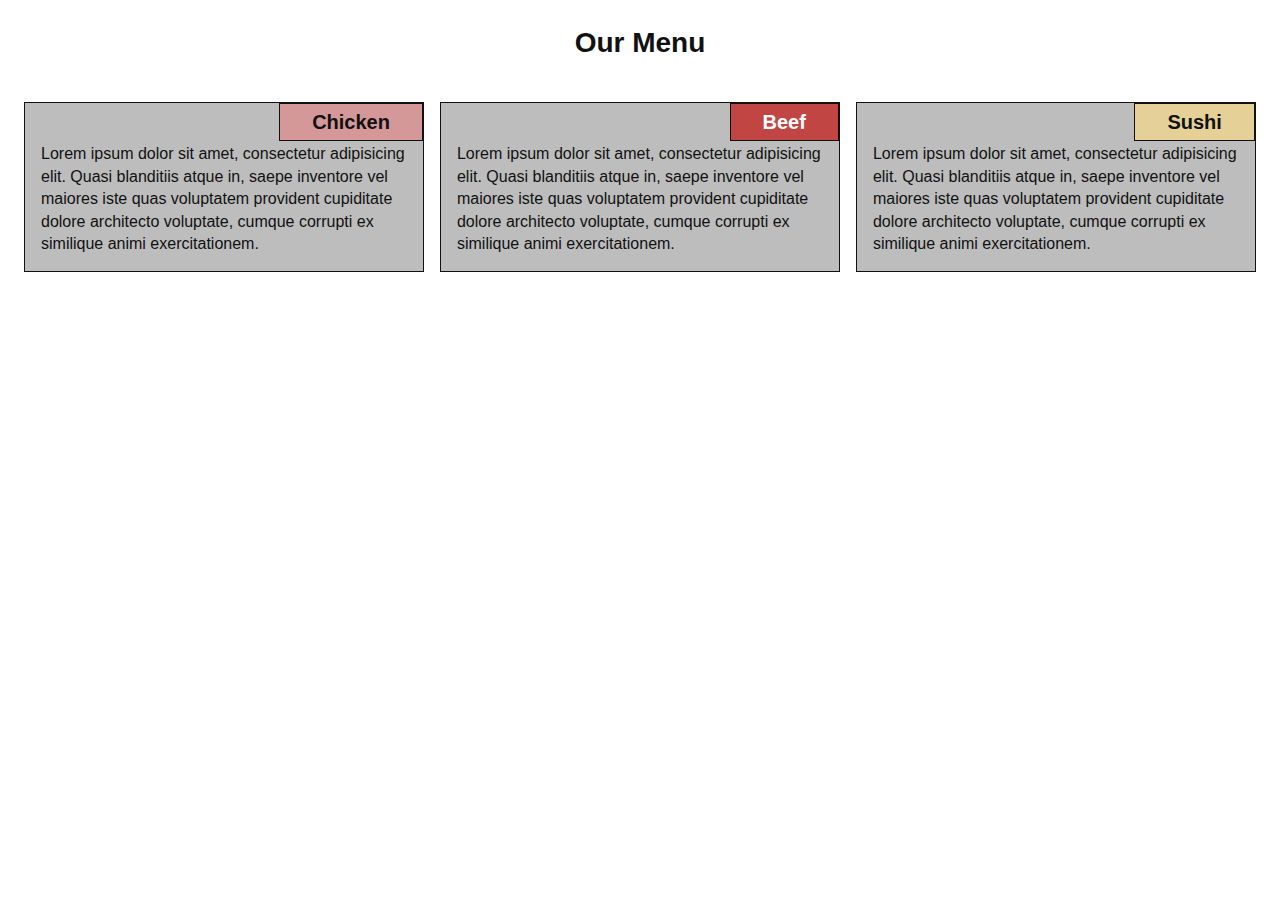
<file: modul2-solution/index.html>
<!DOCTYPE html>
<html lang="en">

<head>
    <meta charset="UTF-8">
    <meta http-equiv="X-UA-Compatible" content="IE=edge">
    <meta name="viewport" content="width=device-width, initial-scale=1.0">
    <title>Our Menu</title>
    <link href="https://fonts.googleapis.com/css2?family=Open+Sans:wght@300;400;500;600;700&display=swap"
        rel="stylesheet">
    <link rel="stylesheet" href="css/main.css">
</head>

<body>
    <div class="main">
        <div class="container">
            <h1>Our Menu</h1>
            <div class="row">
                <div class="column">
                    <div class="column__card chiken">
                        <div class="column__title">Chicken</div>
                        <div class="column__text">Lorem ipsum dolor sit amet, consectetur adipisicing elit. Quasi
                            blanditiis atque in, saepe inventore vel maiores iste quas voluptatem provident cupiditate
                            dolore architecto voluptate, cumque corrupti ex similique animi exercitationem.</div>
                    </div>
                </div>
                <div class="column">
                    <div class="column__card beef">
                        <div class="column__title">Beef</div>
                        <div class="column__text">Lorem ipsum dolor sit amet, consectetur adipisicing elit. Quasi
                            blanditiis atque in, saepe inventore vel maiores iste quas voluptatem provident cupiditate
                            dolore architecto voluptate, cumque corrupti ex similique animi exercitationem.</div>
                    </div>
                </div>
                <div class="column">
                    <div class="column__card sushi">
                        <div class="column__title">Sushi</div>
                        <div class="column__text">Lorem ipsum dolor sit amet, consectetur adipisicing elit. Quasi
                            blanditiis atque in, saepe inventore vel maiores iste quas voluptatem provident cupiditate
                            dolore architecto voluptate, cumque corrupti ex similique animi exercitationem.</div>
                    </div>
                </div>
            </div>
        </div>
    </div>
</body>

</html>
</file>
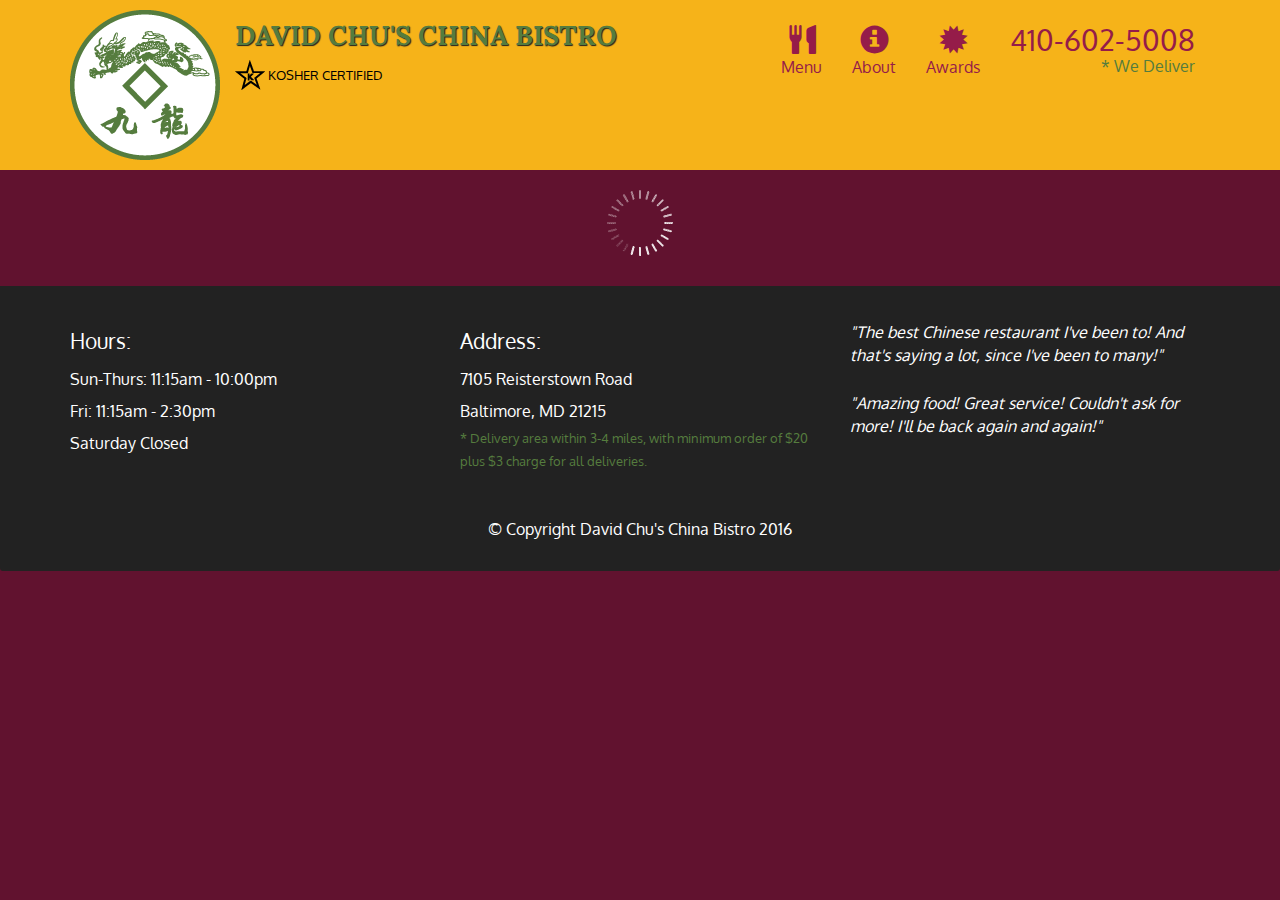
<file: modul5-solution/index.html>
<!doctype html>
<html lang="en">
  <head>
    <meta charset="utf-8">
    <meta http-equiv="X-UA-Compatible" content="IE=edge">
    <meta name="viewport" content="width=device-width, initial-scale=1">
    <title>David Chu's China Bistro</title>
    <link rel="stylesheet" href="css/bootstrap.min.css">
    <link rel="stylesheet" href="css/styles.css">
    <link href='https://fonts.googleapis.com/css?family=Oxygen:400,300,700' rel='stylesheet' type='text/css'>
    <link href='https://fonts.googleapis.com/css?family=Lora' rel='stylesheet' type='text/css'>
  </head>
<body>
  <header>
    <nav id="header-nav" class="navbar navbar-default">
      <div class="container">
        <div class="navbar-header">
          <a href="index.html" class="pull-left visible-md visible-lg">
            <div id="logo-img" alt="Logo image"></div>
          </a>

          <div class="navbar-brand">
            <a href="index.html"><h1>David Chu's China Bistro</h1></a>
            <p>
              <img src="images/star-k-logo.png" alt="Kosher certification">
              <span>Kosher Certified</span>
            </p>
          </div>

          <button id="navbarToggle" type="button" class="navbar-toggle collapsed" data-toggle="collapse" data-target="#collapsable-nav" aria-expanded="false">
            <span class="sr-only">Toggle navigation</span>
            <span class="icon-bar"></span>
            <span class="icon-bar"></span>
            <span class="icon-bar"></span>
          </button>
        </div>
        
        <div id="collapsable-nav" class="collapse navbar-collapse">
           <ul id="nav-list" class="nav navbar-nav navbar-right">
            <li id="navHomeButton" class="visible-xs active">
              <a href="index.html">
                <span class="glyphicon glyphicon-home"></span> Home</a>
            </li>
            <li id="navMenuButton">
              <a href="#" onclick="$dc.loadMenuCategories();">
                <span class="glyphicon glyphicon-cutlery"></span><br class="hidden-xs"> Menu</a>
            </li>
            <li>
              <a href="#">
                <span class="glyphicon glyphicon-info-sign"></span><br class="hidden-xs"> About</a>
            </li>
            <li>
              <a href="#">
                <span class="glyphicon glyphicon-certificate"></span><br class="hidden-xs"> Awards</a>
            </li>
            <li id="phone" class="hidden-xs">
              <a href="tel:410-602-5008">
                <span>410-602-5008</span></a><div>* We Deliver</div>
            </li>
          </ul><!-- #nav-list -->
        </div><!-- .collapse .navbar-collapse -->
      </div><!-- .container -->
    </nav><!-- #header-nav -->
  </header>

  <div id="call-btn" class="visible-xs">
    <a class="btn" href="tel:410-602-5008">
    <span class="glyphicon glyphicon-earphone"></span>
    410-602-5008
    </a>
  </div>
  <div id="xs-deliver" class="text-center visible-xs">* We Deliver</div>

  <div id="main-content" class="container"></div>

  <footer class="panel-footer">
    <div class="container">
      <div class="row">
        <section id="hours" class="col-sm-4">
          <span>Hours:</span><br>
          Sun-Thurs: 11:15am - 10:00pm<br>
          Fri: 11:15am - 2:30pm<br>
          Saturday Closed
          <hr class="visible-xs">
        </section>
        <section id="address" class="col-sm-4">
          <span>Address:</span><br>
          7105 Reisterstown Road<br>
          Baltimore, MD 21215
          <p>* Delivery area within 3-4 miles, with minimum order of $20 plus $3 charge for all deliveries.</p>
          <hr class="visible-xs">
        </section>
        <section id="testimonials" class="col-sm-4">
          <p>"The best Chinese restaurant I've been to! And that's saying a lot, since I've been to many!"</p>
          <p>"Amazing food! Great service! Couldn't ask for more! I'll be back again and again!"</p>
        </section>
      </div>
      <div class="text-center">&copy; Copyright David Chu's China Bistro 2016</div>
    </div>
  </footer>

  <!-- jQuery (Bootstrap JS plugins depend on it) -->
  <script src="js/jquery-2.1.4.min.js"></script>
  <script src="js/bootstrap.min.js"></script>
  <script src="js/ajax-utils.js"></script>
  <script src="js/script.js"></script>
</body>
</html>
</file>
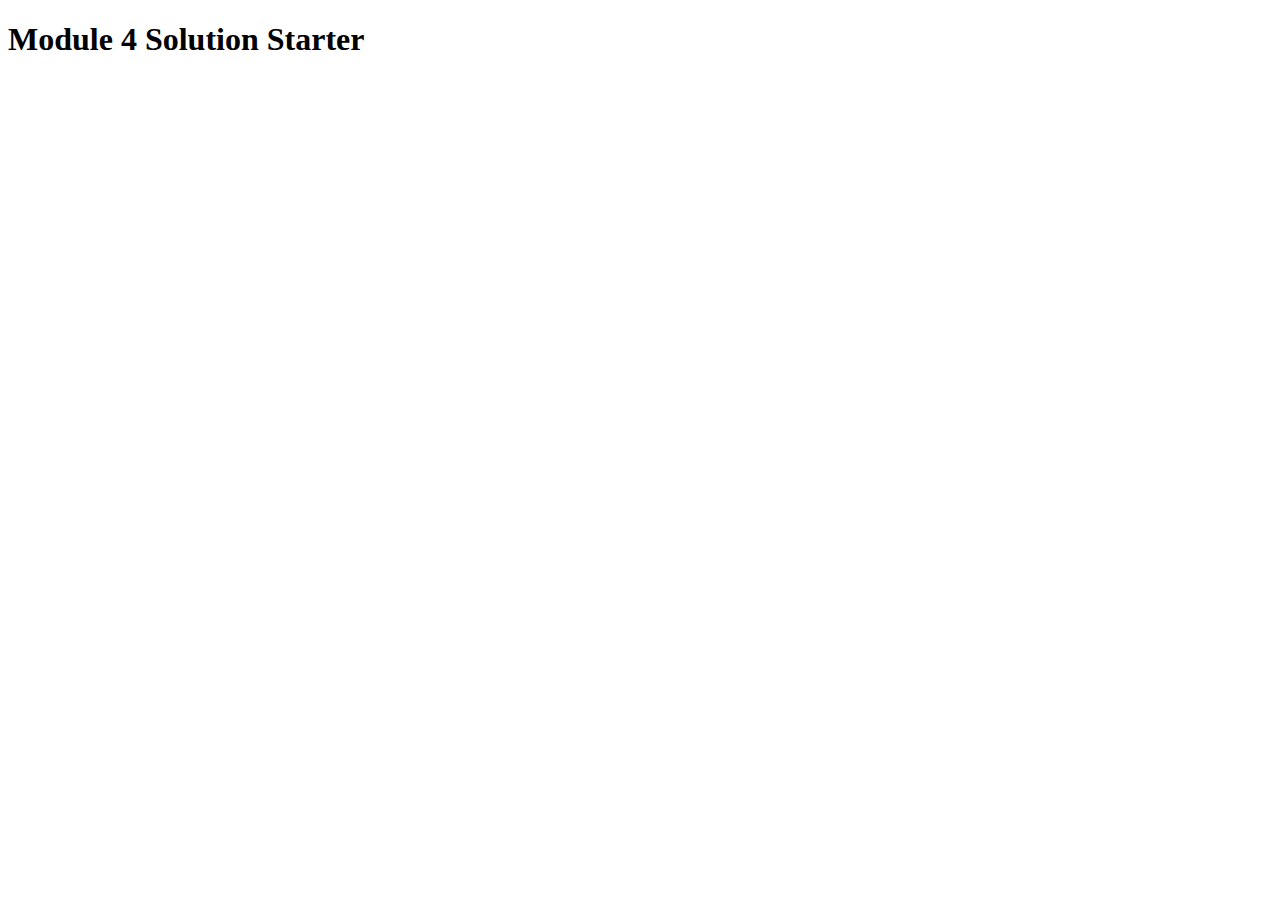
<file: modul4-solution/easier/index.html>
<!DOCTYPE html>
<html>
<head>
  <meta charset="utf-8">
  <title>Module 4 Solution Starter</title>
  <!-- <script src="SpeakHello.js"></script> -->
  <script src="SpeakHello.js"></script>
  <script src="SpeakGoodBye.js"></script>
  <script src="script.js"></script>
</head>
<body>
  <h1>Module 4 Solution Starter</h1>
</body>
</html>
</file>
<file: modul2-solution/css/main.css>
*,
::after,
::before {
    -webkit-box-sizing: border-box;
    box-sizing: border-box;
}

body,
h1 {
    margin: 0;
    padding: 0;
    border: 0;
    outline: 0;
    font-size: 100%;
    vertical-align: baseline;
    background: 0 0;
}

body {
    width: 100%;
    font: 400 16px/140% "Open-sans", sans-serif;
    color: #111;
    background-color: #fff;
    overflow-x: hidden;
}

.main {
    padding-bottom: 24px;
}

.container {
    width: 100%;
    padding: 0 16px;
}

h1 {
    margin: 24px 0 16px;
    text-align: center;
    font-size: 1.75em;
}

.column:not(:last-child) {
    margin-bottom: 16px;
}

.column__card {
    position: relative;
    padding: 40px 16px 16px;
    border: 1px solid #111;
    background-color: #bdbdbd;
}

.chiken .column__title {
    background-color: #d59898;
}

.beef .column__title{
    background-color: #c14643;
    color: #fff;
}

.sushi .column__title {
    background-color: #e5d198;
}

.column__title {
    position: absolute;
    top: 0;
    right: 0;
    padding: 8px 32px;
    border: 1px solid #111;
    font: 600 1.25em/1 "Open-sans", sans-serif;
}

@media (min-width: 768px) {
    h1 {
        margin: 24px 0;
    }

    .row::after {
        clear: both;
    }
    
    .column {
        float: left;
        width: 50%;
        padding: 0 8px;
    }

    .column:last-child {
        width: 100%;
    }
}

@media (min-width: 992px) {
    h1 {
        margin: 32px 0 48px;
    }

    .column, .column:last-child {
        width: 33.33%;
    }
}
</file>
<file: modul5-solution/css/styles.css>
body {
  font-size: 16px;
  color: #fff;
  background-color: #61122f;
  font-family: 'Oxygen', sans-serif;
}

/** HEADER **/
#header-nav {
  background-color: #f6b319;
  border-radius: 0;
  border: 0;
}

#logo-img {
  background: url('../images/restaurant-logo_large.png') no-repeat;
  width: 150px;
  height: 150px;
  margin: 10px 15px 10px 0;
}

.navbar-brand {
  padding-top: 25px;
}
.navbar-brand h1 { /* Restaurant name */
  font-family: 'Lora', serif;
  color: #557c3e;
  font-size: 1.5em;
  text-transform: uppercase;
  font-weight: bold;
  text-shadow: 1px 1px 1px #222;
  margin-top: 0;
  margin-bottom: 0;
  line-height: .75;
}
.navbar-brand a:hover, .navbar-brand a:focus {
  text-decoration: none;
}
.navbar-brand p { /* Kosher cert */
  color: #000;
  text-transform: uppercase;
  font-size: .7em;
  margin-top: 15px;
}
.navbar-brand p span { /* Star-K */
  vertical-align: middle;
}

#nav-list {
  margin-top: 10px;
}
#nav-list a {
  color: #951C49;
  text-align: center;
}
#nav-list a:hover {
  background: #E7E7E7;
}
#nav-list a span {
  font-size: 1.8em;
}

#phone {
  margin-top: 5px;
}
#phone a { /* Phone number */
  text-align: right;
  padding-bottom: 0;
}
#phone div { /* We Deliver */
  color: #557c3e;
  text-align: right;
  padding-right: 15px;
}

.navbar-header button.navbar-toggle, .navbar-header .icon-bar {
  border: 1px solid #61122f;
}
.navbar-header button.navbar-toggle {
  clear: both;
  margin-top: -30px;
}
/* END HEADER */

/* FOOTER */
.panel-footer {
  margin-top: 30px;
  padding-top: 35px;
  padding-bottom: 30px;
  background-color: #222;
  border-top: 0;
}
.panel-footer div.row {
  margin-bottom: 35px;
}
#hours, #address {
  line-height: 2;
}
#hours > span, #address > span {
  font-size: 1.3em;
}
#address p {
  color: #557c3e;
  font-size: .8em;
  line-height: 1.8;
}
#testimonials {
  font-style: italic;
}
#testimonials p:nth-child(2) {
  margin-top: 25px;
}
/* END FOOTER */



/* HOME PAGE */
.container .jumbotron {
  box-shadow: 0 0 50px #3F0C1F;
  border: 2px solid #3F0C1F;
}

#menu-tile, #specials-tile, #map-tile {
  height: 250px;
  width: 100%;
  margin-bottom: 15px;
  position: relative;
  border: 2px solid #3F0C1F;
  overflow: hidden;
}
#menu-tile:hover, #specials-tile:hover, #map-tile:hover {
  box-shadow: 0 1px 5px 1px #cccccc;
}
#menu-tile {
  background: url('../images/menu-tile.jpg') no-repeat;
  background-position: center;
}
#specials-tile {
  background: url('../images/specials-tile.jpg') no-repeat;
  background-position: center;
}
#menu-tile span, #specials-tile span, #map-tile span {
  position: absolute;
  bottom: 0;
  right: 0;
  width: 100%;
  text-align: center;
  font-size: 1.6em;
  text-transform: uppercase;
  background-color: #000;
  color: #fff;
  opacity: .8;
}
/* END HOME PAGE */

/* MENU CATEGORIES PAGE */
.category-tile { 
  position: relative;
  border: 2px solid #3F0C1F;
  overflow: hidden;
  width: 200px;
  height: 200px;
  margin: 0 auto 15px;
}
.category-tile span {
  position: absolute;
  bottom: 0;
  right: 0;
  width: 100%;
  text-align: center;
  font-size: 1.2em;
  text-transform: uppercase;
  background-color: #000;
  color: #fff;
  opacity: .8;
}
.category-tile:hover {
  box-shadow: 0 1px 5px 1px #cccccc;
}

#menu-categories-title + div {
  margin-bottom: 50px;
}
/* END MENU CATEGORIES PAGE */

/* SINGLE CATEGORY PAGE */
.menu-item-tile {
  margin-bottom: 25px;
}
.menu-item-tile hr {
  width: 80%;
}
.menu-item-tile .menu-item-price {
  font-size: 1.1em;
  text-align: right;
  margin-top: -15px;
  margin-right: -15px;
}
.menu-item-tile .menu-item-price span {
  font-size: .6em;
}
.menu-item-photo {
  position: relative;
  border: 2px solid #3F0C1F; 
  overflow: hidden;
  padding: 0;
  margin-right: -15px;
  margin-left: auto;
  margin-bottom: 20px;
  max-width: 250px;
}
.menu-item-photo div {
  position: absolute;
  bottom: 0;
  right: 0;
  width: 80px;
  background-color: #557c3e;
  text-align: center;
}
.menu-item-description {
  padding-right: 30px;
}
h3.menu-item-title {
  margin: 0 0 10px;
}
.menu-item-details {
  font-size: .9em;
  font-style: italic;
}
/* END SINGLE CATEGORY PAGE */


/********** Large devices only **********/
@media (min-width: 1200px) {
  .container .jumbotron {
    background: url('../images/jumbotron_1200.jpg') no-repeat;
    height: 675px;
  }
}

/********** Medium devices only **********/
@media (min-width: 992px) and (max-width: 1199px) {
  /* Header */
  #logo-img {
    background: url('../images/restaurant-logo_medium.png') no-repeat;
    width: 100px;
    height: 100px;
    margin: 5px 5px 5px 0;
  }
  /* End Header */

  /* Home Page */
  .container .jumbotron {
    background: url('../images/jumbotron_992.jpg') no-repeat;
    height: 558px;
  }
  /* End Home Page */
}

/********** Small devices only **********/
@media (min-width: 768px) and (max-width: 991px) {
  /* Home Page */
  .container .jumbotron {
    background: url('../images/jumbotron_768.jpg') no-repeat;
    height: 432px;
  }
  /* End Home Page */
}

/********** Extra small devices only **********/
@media (max-width: 767px) {
  /* Header */
  .navbar-brand {
    padding-top: 10px;
    height: 80px;
  }
  .navbar-brand h1 { /* Restaurant name */
    padding-top: 10px;
    font-size: 5vw; /* 1vw = 1% of viewport width */
  }
  .navbar-brand p { /* Kosher cert */
    font-size: .6em;
    margin-top: 12px;
  }
  .navbar-brand p img { /* Star-K */
    height: 20px;
  }

  #collapsable-nav a { /* Collapsed nav menu text */
    font-size: 1.2em;
  }
  #collapsable-nav a span { /* Collapsed nav menu glyph */
    font-size: 1em;
    margin-right: 5px;
  }

  #call-btn > a {
    font-size: 1.5em;
    display: block;
    margin: 0 20px;
    padding: 10px;
    border: 2px solid #fff;
    background-color: #f6b319;
    color: #951c49;
  }
  #xs-deliver {
    margin-top: 5px;
    font-size: .7em;
    letter-spacing: .1em;
    text-transform: uppercase;
  }
  /* End Header */

  /* Footer */
  .panel-footer section {
    margin-bottom: 30px;
    text-align: center;
  }
  .panel-footer section:nth-child(3) {
    margin-bottom: 0; /* margin already exists on the whole row */
  }
  .panel-footer section hr {
    width: 50%;
  }
  /* End Footer */

  /* Home Page */
  .container .jumbotron {
    margin-top: 30px;
    padding: 0;
  }
  #menu-tile, #specials-tile {
    width: 360px;
    margin: 0 auto 15px;
  }

  .menu-item-photo {
    margin-right: auto;
  }
  .menu-item-tile .menu-item-price {
    text-align: center;
  }
  .menu-item-description {
    text-align: center;;
  }
}


/********** Super extra small devices Only :-) (e.g., iPhone 4) **********/
@media (max-width: 479px) {
  /* Header */
  .navbar-brand h1 { /* Restaurant name */
    padding-top: 5px;
    font-size: 6vw;
  }
  /* End Header */
  
  /* Home page */
  #menu-tile, #specials-tile {
    width: 280px;
    margin: 0 auto 15px;
  }

  .col-xxs-12 {
    position: relative;
    min-height: 1px;
    padding-right: 15px;
    padding-left: 15px;
    float: left;
    width: 100%;
  }
}
</file>
